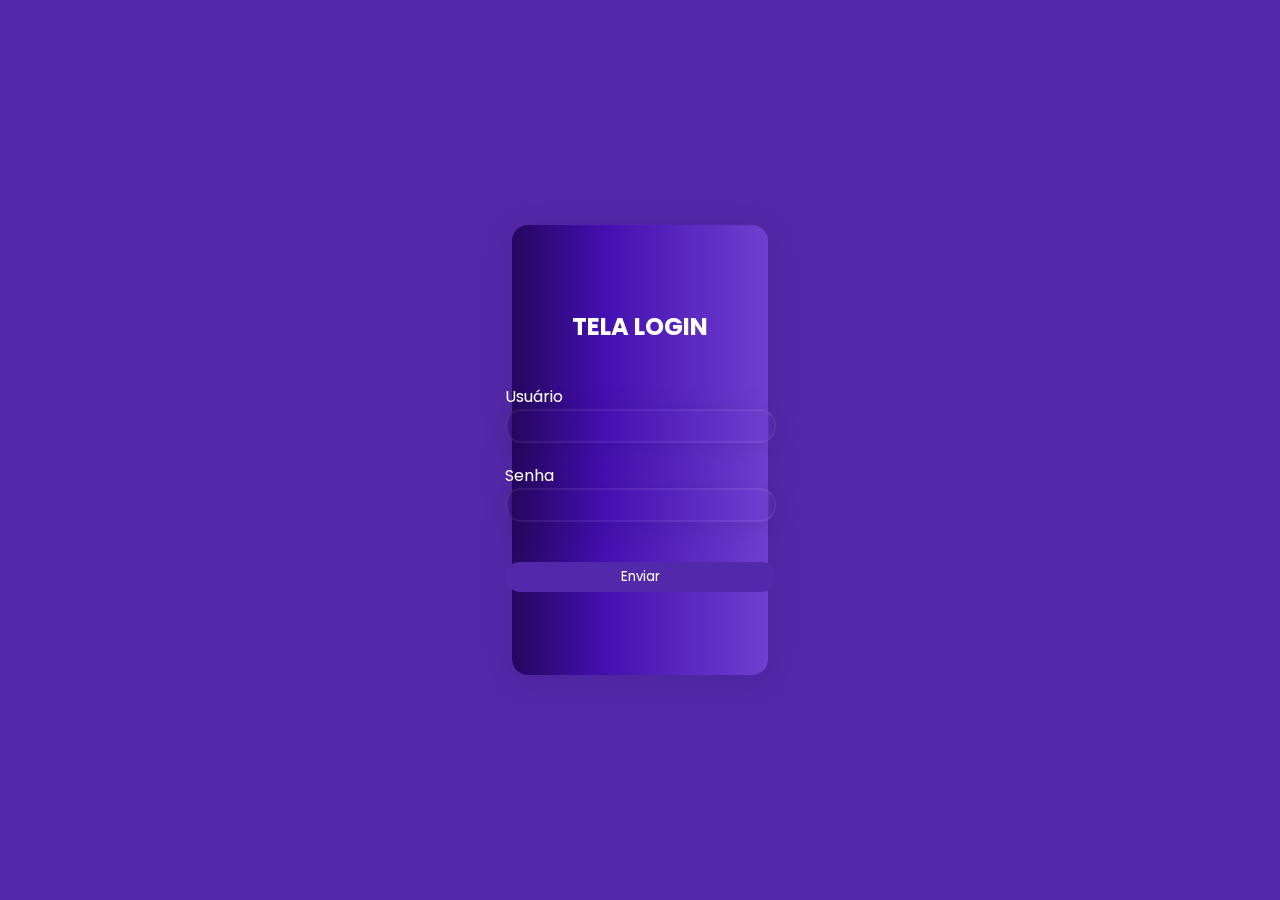
<file: index.html>
<!DOCTYPE html>
<html lang="pt-br">
<head>
    <meta charset="UTF-8">
    <meta http-equiv="X-UA-Compatible" content="IE=edge">
    <meta name="viewport" content="width=device-width, initial-scale=1.0">

    <link rel="preconnect" href="https://fonts.googleapis.com">
    <link rel="preconnect" href="https://fonts.gstatic.com" crossorigin>
    <link href="https://fonts.googleapis.com/css2?family=Poppins:ital,wght@1,600&display=swap" rel="stylesheet">
    
    <link rel="stylesheet" href="style.css">

    <title>Tela Login</title>
</head>
<body>
    
    <main id="container-main">

        <div id="container-box">

            <div id="container-form">

                <h2>Tela Login</h2>

                <form action="">

                    <label for="user">Usuário</label>
                    <input type="text" id="user" autocomplete="off" required>

                    <label for="senha">Senha</label>
                    <input type="password" id="senha" required>

                    <button id="btn">Enviar</button>

                </form>


            </div>

        </div>

    </main>

    <script src="main.js"></script>
</body>
</html>
</file>
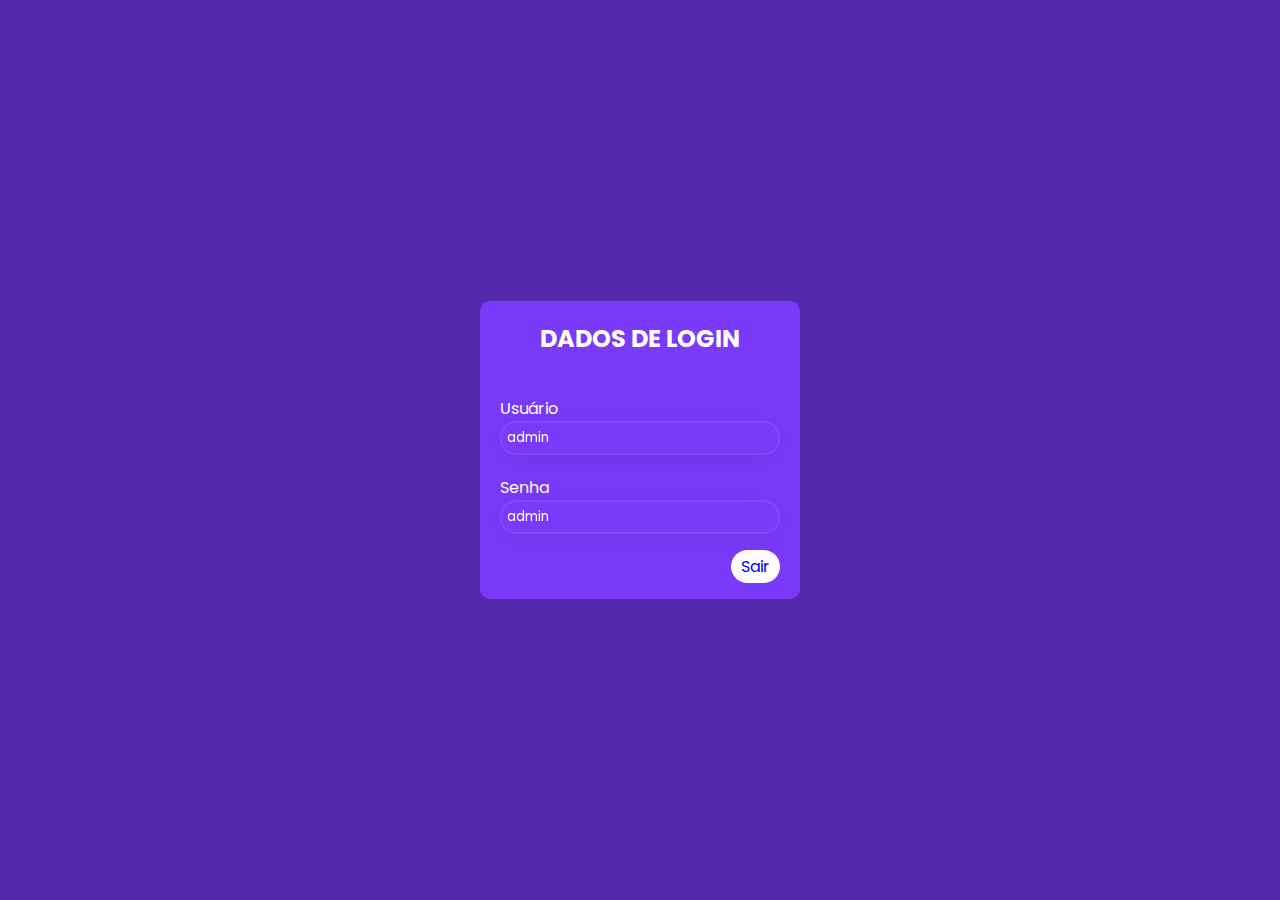
<file: main.html>
<!DOCTYPE html>
<html lang="pt-br">
<head>
    <meta charset="UTF-8">
    <meta http-equiv="X-UA-Compatible" content="IE=edge">
    <meta name="viewport" content="width=device-width, initial-scale=1.0">
    <link rel="stylesheet" href="style.css">

    <title>Admin</title>
</head>
<body>

    <main id="container-main">

        <div id="container-box">

            <div id="box">

                <h2>Dados de Login</h2>

                <form action="">

                    <label for="dadosNome">Usuário</label>
                    <input type="text" id="dadosNome" disabled> 

                    <label for="dadosSenha">Senha</label>
                    <input type="text" id="dadosSenha" disabled>

                </form>
                
                <div class="sair">
                    <a href="index.html">Sair</a>
                </div>

            </div>

        </div>

    </main>

    <script src="main2.js"></script>

</body>
</html>
</file>
<file: style.css>
@import url('https://fonts.googleapis.com/css2?family=Poppins:ital,wght@1,600&display=swap');

*{
    margin: 0;
    padding: 0;
    box-sizing: border-box;
    font-family: Poppins, Arial, Helvetica, sans-serif;

    transition: 1s;
    
}

body{
    background-color: #5428AA;
}

form{
    display: flex;
    flex-direction: column;  
}

label + input {
    margin-bottom: 20px;
}

input{
    border: none;
    outline: none;

    border-radius: 5px;
    
    padding: 5px;
    background: rgba(255, 255, 255, 0);
    border-radius: 16px;
    box-shadow: 0 4px 30px rgba(0, 0, 0, 0.1);
    backdrop-filter: blur(5px);
    -webkit-backdrop-filter: blur(5px);
    border: 2px solid rgba(255, 255, 255, 0.07);

    color: #fff;
}

h2{
    margin-bottom: 40px;
    text-transform: uppercase;
}

form button{
    margin-top: 20px;
    padding: 5px 10px;

    border-radius: 16px;
    border: none;

    cursor: pointer;

    color: #fff;
    background-color: #5428AA;

    
}

form button:hover{
    background-color: #7a3afa;
}

#container-main{
    width: 100vw;
    height: 100vh;

    display: flex;    
}

#container-box{
    width: 25%;
    height: 500px;
    
    display: flex;
    justify-content: center;
    align-items: center;
    border-radius: 20px;

    margin: auto;

}

#container-form{
    
    width: 80%;
    height: 450px;

    display: flex;
    align-items: center;
    justify-content: center;
    flex-direction: column;
    border-radius: 20px;
     
    background: rgb(36,7,93);
    background: linear-gradient(90deg, rgba(36,7,93,1) 0%, rgba(68,14,175,1) 35%, rgba(112,63,208,1) 100%);
    border-radius: 16px;
    box-shadow: 0 4px 30px rgba(0, 0, 0, 0.1);
    backdrop-filter: blur(5px);
    -webkit-backdrop-filter: blur(5px);

    /*  */
    color: #fff;

}


#box{
    
    background-color: #7a3afa;
    color: #fff;
    width: 100%;
    border-radius: 10px;

    padding: 20px;

}

#box h2{
    text-align: center;
}

#box a {
    text-decoration: none;
    text-align: center;
    padding: 5px 10px;
    border-radius: 50px;
    background-color: #fff;
}

.sair{
    text-align: right;
}
</file>
